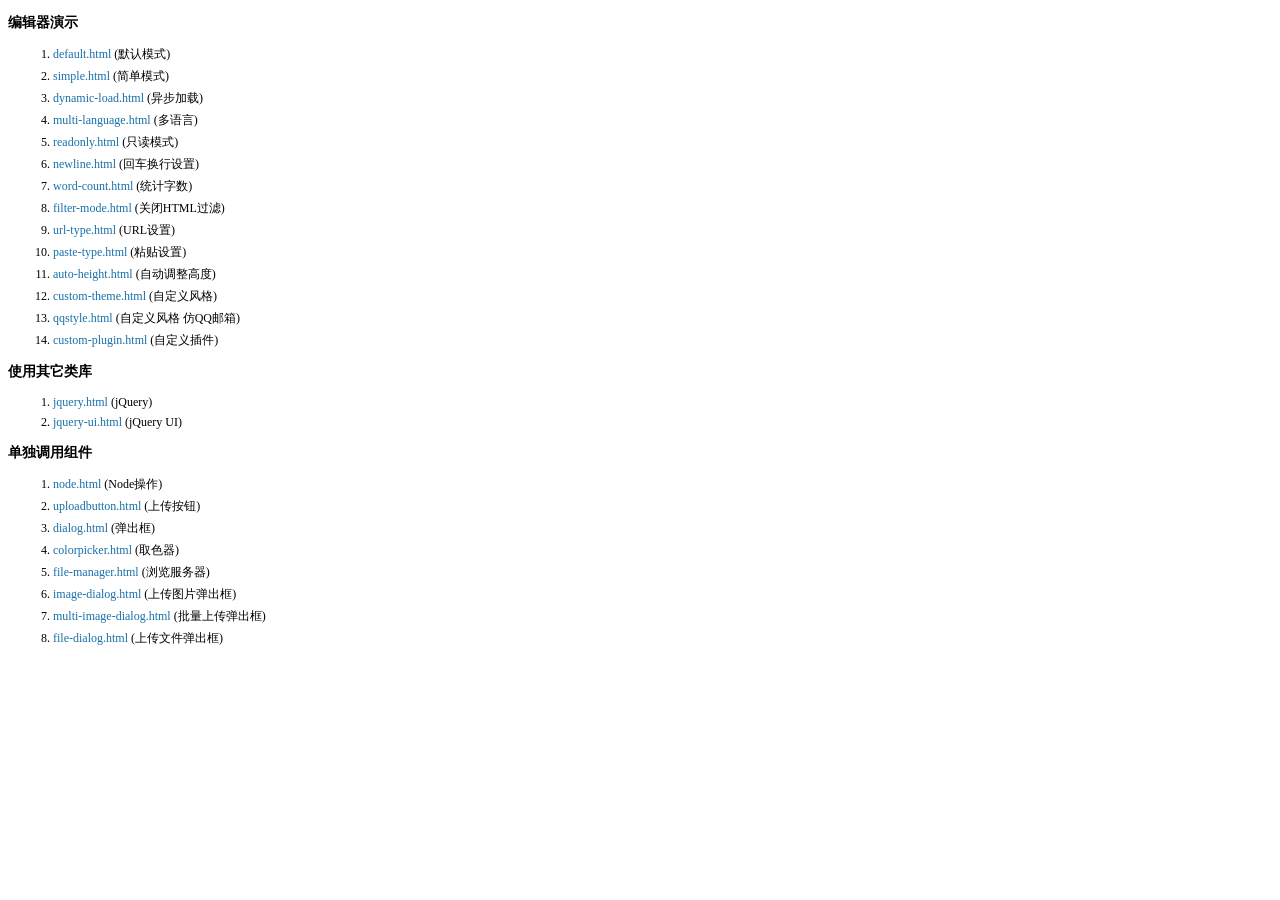
<file: easyshop-web-admin/src/main/resources/static/js/kindeditor/examples/index.html>
<!doctype html>
<html>
	<head>
		<meta charset="utf-8" />
		<title>KindEditor Examples</title>
		<style>
			body {
				font-size: 12px;
				font-family: Tahoma, Simsun;
			}
			h3 {
				font-size: 14px;
			}
			a {
				color: #1870a9;
				text-decoration: none;
			}
			a:hover {
				color: #BC2A4D;
			}
			li {
				margin: 5px;
			}
		</style>
	</head>
	<body>
		<h3>编辑器演示</h3>
		<ol>
			<li><a href="default.html" target="_blank">default.html</a> (默认模式)</li>
			<li><a href="simple.html" target="_blank">simple.html</a> (简单模式)</li>
			<li><a href="dynamic-load.html" target="_blank">dynamic-load.html</a> (异步加载)</li>
			<li><a href="multi-language.html" target="_blank">multi-language.html</a> (多语言)</li>
			<li><a href="readonly.html" target="_blank">readonly.html</a> (只读模式)</li>
			<li><a href="newline.html" target="_blank">newline.html</a> (回车换行设置)</li>
			<li><a href="word-count.html" target="_blank">word-count.html</a> (统计字数)</li>
			<li><a href="filter-mode.html" target="_blank">filter-mode.html</a> (关闭HTML过滤)</li>
			<li><a href="url-type.html" target="_blank">url-type.html</a> (URL设置)</li>
			<li><a href="paste-type.html" target="_blank">paste-type.html</a> (粘贴设置)</li>
			<li><a href="auto-height.html" target="_blank">auto-height.html</a> (自动调整高度)</li>
			<li><a href="custom-theme.html" target="_blank">custom-theme.html</a> (自定义风格)</li>
			<li><a href="qqstyle.html" target="_blank">qqstyle.html</a> (自定义风格 仿QQ邮箱)</li>
			<li><a href="custom-plugin.html" target="_blank">custom-plugin.html</a> (自定义插件)</li>
		</ol>
		<h3>使用其它类库</h3>
		<ol>
			<li><a href="jquery.html" target="_blank">jquery.html</a> (jQuery)</li>
			<li><a href="jquery-ui.html" target="_blank">jquery-ui.html</a> (jQuery UI)</li>
		</ol>
		<h3>单独调用组件</h3>
		<ol>
			<li><a href="node.html" target="_blank">node.html</a> (Node操作)</li>
			<li><a href="uploadbutton.html" target="_blank">uploadbutton.html</a> (上传按钮)</li>
			<li><a href="dialog.html" target="_blank">dialog.html</a> (弹出框)</li>
			<li><a href="colorpicker.html" target="_blank">colorpicker.html</a> (取色器)</li>
			<li><a href="file-manager.html" target="_blank">file-manager.html</a> (浏览服务器)</li>
			<li><a href="image-dialog.html" target="_blank">image-dialog.html</a> (上传图片弹出框)</li>
			<li><a href="multi-image-dialog.html" target="_blank">multi-image-dialog.html</a> (批量上传弹出框)</li>
			<li><a href="file-dialog.html" target="_blank">file-dialog.html</a> (上传文件弹出框)</li>
		</ol>
	</body>
</html>
</file>
